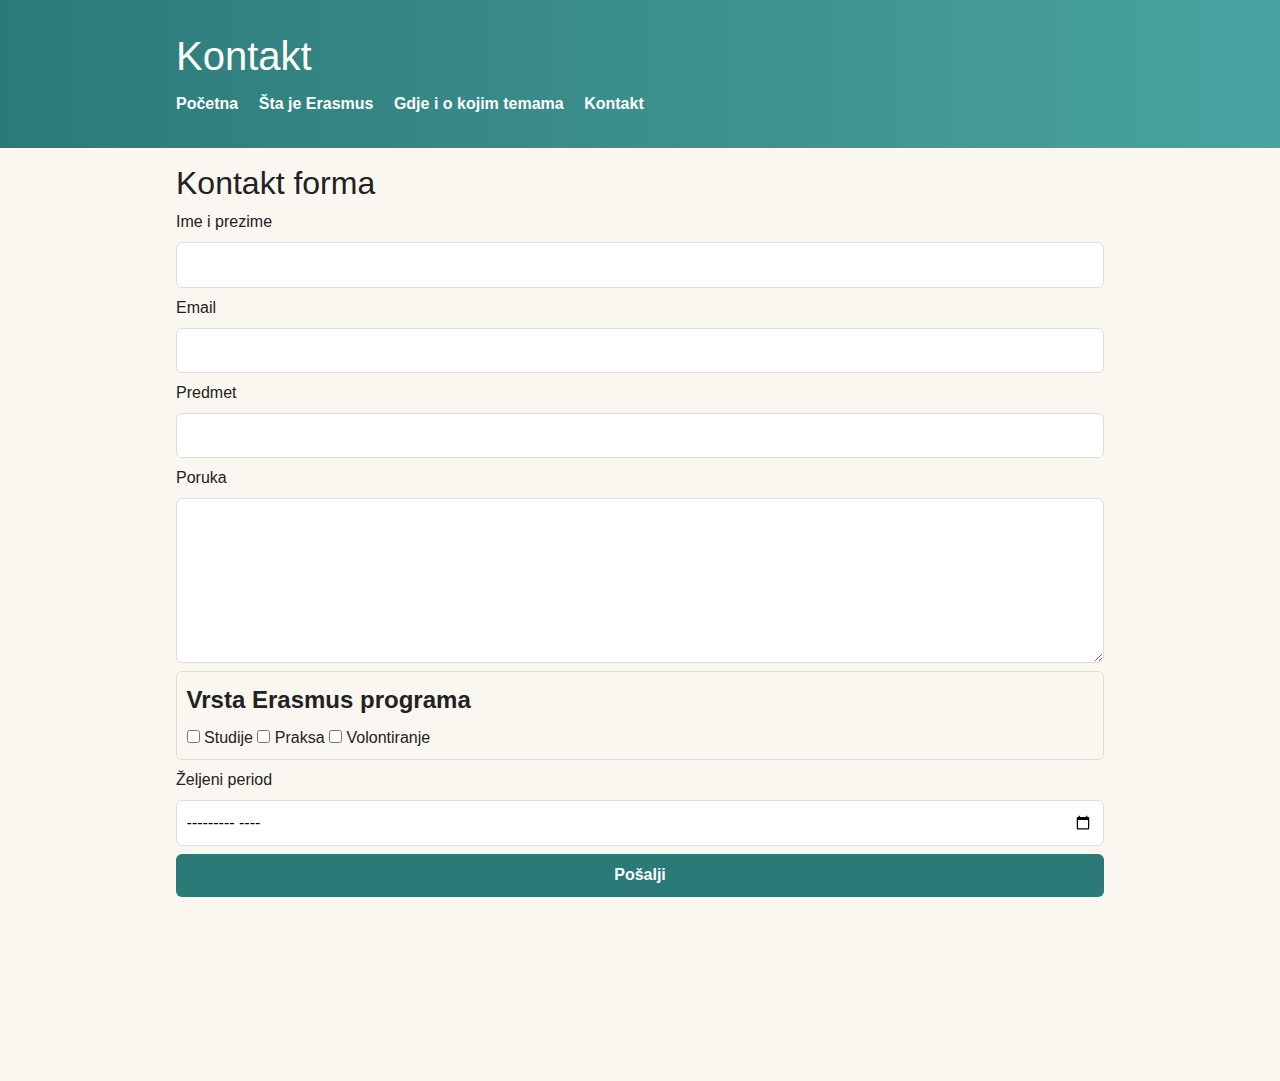
<file: contact.html>
<!doctype html>
<html lang="bs">
<head>
  <meta charset="utf-8">
  <meta name="viewport" content="width=device-width,initial-scale=1">
  <title>Kontakt</title>
  <link href="https://cdn.jsdelivr.net/npm/bootstrap@5.3.2/dist/css/bootstrap.min.css" rel="stylesheet">

  <link rel="stylesheet" href="style.css">
</head>
<body>
  <header class="site-header">
    <div class="container">
      <h1 class="logo">Kontakt</h1>
      <nav class="main-nav">
        <a href="index.html">Početna</a>
        <a href="about.html">Šta je Erasmus</a>
        <a href="projects.html">Gdje i o kojim temama</a>
        <a href="contact.html">Kontakt</a>
      </nav>
    </div>
  </header>

  <main class="container">
    <section>
      <h2>Kontakt forma</h2>
      <form class="contact-form">
        <script>
document.querySelector(".contact-form").addEventListener("submit", () => {
  localStorage.setItem("erasmusApplied", "yes");
});
</script>

        <label for="name">Ime i prezime</label>
        <input type="text" id="name" name="name" required>

        <label for="email">Email</label>
        <input type="email" id="email" name="email" required>

        <label for="subject">Predmet</label>
        <input type="text" id="subject" name="subject">

        <label for="message">Poruka</label>
        <textarea id="message" name="message" rows="6" required></textarea>

        <fieldset>
          <legend>Vrsta Erasmus programa</legend>
          <label><input type="checkbox" name="type" value="studije"> Studije</label>
          <label><input type="checkbox" name="type" value="praksa"> Praksa</label>
          <label><input type="checkbox" name="type" value="volontiranje"> Volontiranje</label>
        </fieldset>

        <label for="start">Željeni period</label>
        <input type="month" id="start" name="start">

        <button type="submit" class="btn btn-primary">Pošalji</button>

      </form>

      <p><a href="index.html">← Nazad na početnu</a></p>
    </section>
  </main>

  <footer class="site-footer">
    <div class="container">
      <p>© 2025 Erasmus informator</p>
    </div>
  </footer>
  <script src="https://cdn.jsdelivr.net/npm/bootstrap@5.3.2/dist/js/bootstrap.bundle.min.js"></script>
<script src="script.js"></script>

</body>
</html>
</file>
<file: style.css>
:root{
  --bg: #faf7f0;
  --accent: #2b7a78;
  --muted: #6b6b6b;
  --card: #ffffff;
}

*{box-sizing:border-box}

body{
  font-family:Arial, Helvetica, sans-serif;
  background:var(--bg);
  color:#222;
  margin:0;
  line-height:1.5;
}

/* AUTO fade-in on scroll */
p, h1, h2, h3, ul li, ol li, .card, .hero, .quote {
  opacity:0;
  transform: translateY(20px);
  transition: opacity .8s ease-out, transform .8s ease-out;
}

.show {
  opacity:1;
  transform: translateY(0);
}


.container{max-width:960px;margin:0 auto;padding:1rem}

.site-header{
  background:linear-gradient(90deg,var(--accent),#4aa3a0);
  color:white;
  padding:1rem 0;
}

.logo{margin:0}
.subtitle{margin:0.25rem 0 0}

.main-nav{margin-top:0.75rem}
.main-nav a{
  color:white;
  margin-right:1rem;
  text-decoration:none;
  font-weight:600;
}

.hero{
  background:var(--card);
  padding:1.25rem;
  border-radius:10px;
  margin:1rem 0;
}

.hero .cta{
  display:inline-block;
  margin-top:0.75rem;
  padding:0.5rem 0.9rem;
  background:var(--accent);
  color:white;
  border-radius:6px;
  text-decoration:none;
}

.cards{
  display:flex;
  gap:1rem;
  flex-wrap:wrap;
  margin-top:1rem;
}

.card{
  background:var(--card);
  padding:1rem;
  border-radius:8px;
  flex:1;
  min-width:220px;
}

.site-footer{
  padding:1rem 0;
  text-align:center;
  color:var(--muted);
  margin-top:1.5rem;
}

.quote{
  font-style:italic;
  background:#fff;
  padding:0.9rem;
  border-radius:8px;
  margin-top:1rem;
}

.contact-form{
  display:grid;
  gap:0.5rem;
}

.contact-form input[type=text],
.contact-form input[type=email],
.contact-form input[type=month],
.contact-form textarea{
  padding:0.6rem;
  border:1px solid #ddd;
  border-radius:6px;
}

.contact-form button{
  padding:0.6rem 0.9rem;
  border:none;
  border-radius:6px;
  background:var(--accent);
  color:white;
  font-weight:600;
}

fieldset{
  border:1px solid #ddd;
  padding:0.6rem;
  border-radius:6px;
}

legend{font-weight:600}

@media(max-width:700px){
  .cards{flex-direction:column}
}

.hero-img,
.about-img,
.proj-img,
.quote-img {
  width: 100%;
  height: auto;
  border-radius: 10px;
  margin-bottom: 1rem;
  box-shadow: 0 2px 8px rgba(0,0,0,0.1);
}

.quote-img {
  opacity: 0.8;
}

/* Umanjene i centrirane slike na svim stranicama */
.hero-img,
.about-img,
.proj-img {
  display: block;
  width: 60%;         /* smanjeno sa 80% na 60% */
  max-width: 600px;   /* maksimalna širina smanjena sa 900px na 600px */
  height: auto;
  margin: 0 auto 1.5rem auto; /* centrirana i sa malo razmaka ispod */
  border-radius: 10px;
  box-shadow: 0 2px 8px rgba(0, 0, 0, 0.1);
}
.fade-in {
  opacity: 0;
  transform: translateY(20px);
  transition: opacity 0.8s ease-out, transform 0.8s ease-out;
}

.fade-in.show {
  opacity: 1;
  transform: translateY(0);
}
.hover-zoom {
  transition: transform 0.4s ease, box-shadow 0.4s ease;
}

img {
  transition: transform .4s ease, box-shadow .4s ease;
}

img:hover {
  transform: scale(1.08);
  box-shadow: 0 10px 20px rgba(0,0,0,.2);
}


.hover-zoom:hover {
  transform: scale(1.08);
  box-shadow: 0 10px 20px rgba(0,0,0,0.2);
}
</file>
